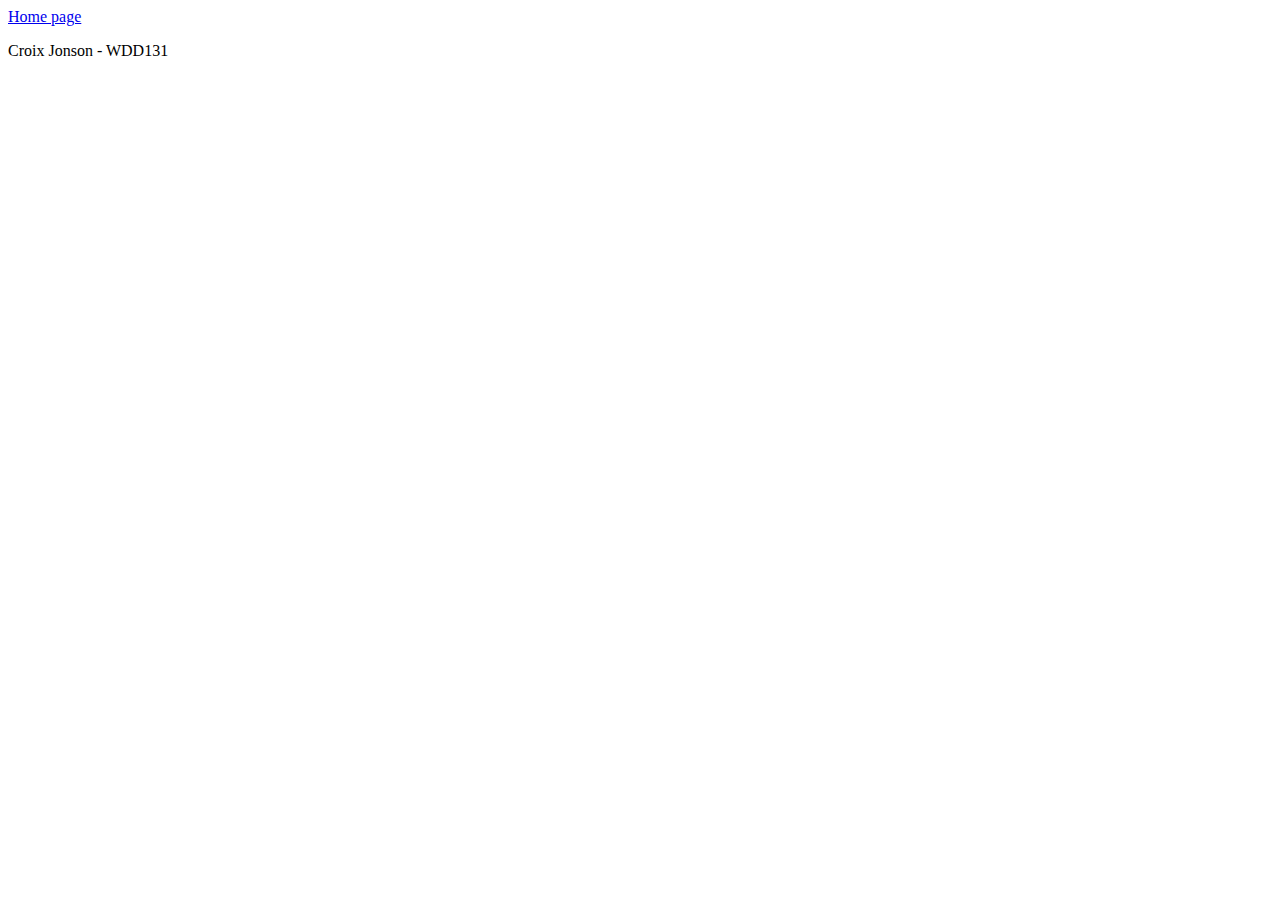
<file: index.html>
<!DOCTYPE html>
<html lang="en">
<head>
    <meta charset="UTF-8">
    <meta name="viewport" content="width=device-width, initial-scale=1.0">
    <title>WDD 131 home page</title>
<nav>
  <a href="wwr/index.html">Home page</a>
</nav>  
<p>Croix Jonson - WDD131</p>        
</head>
<body>
    
    
</body>
</html>
</file>
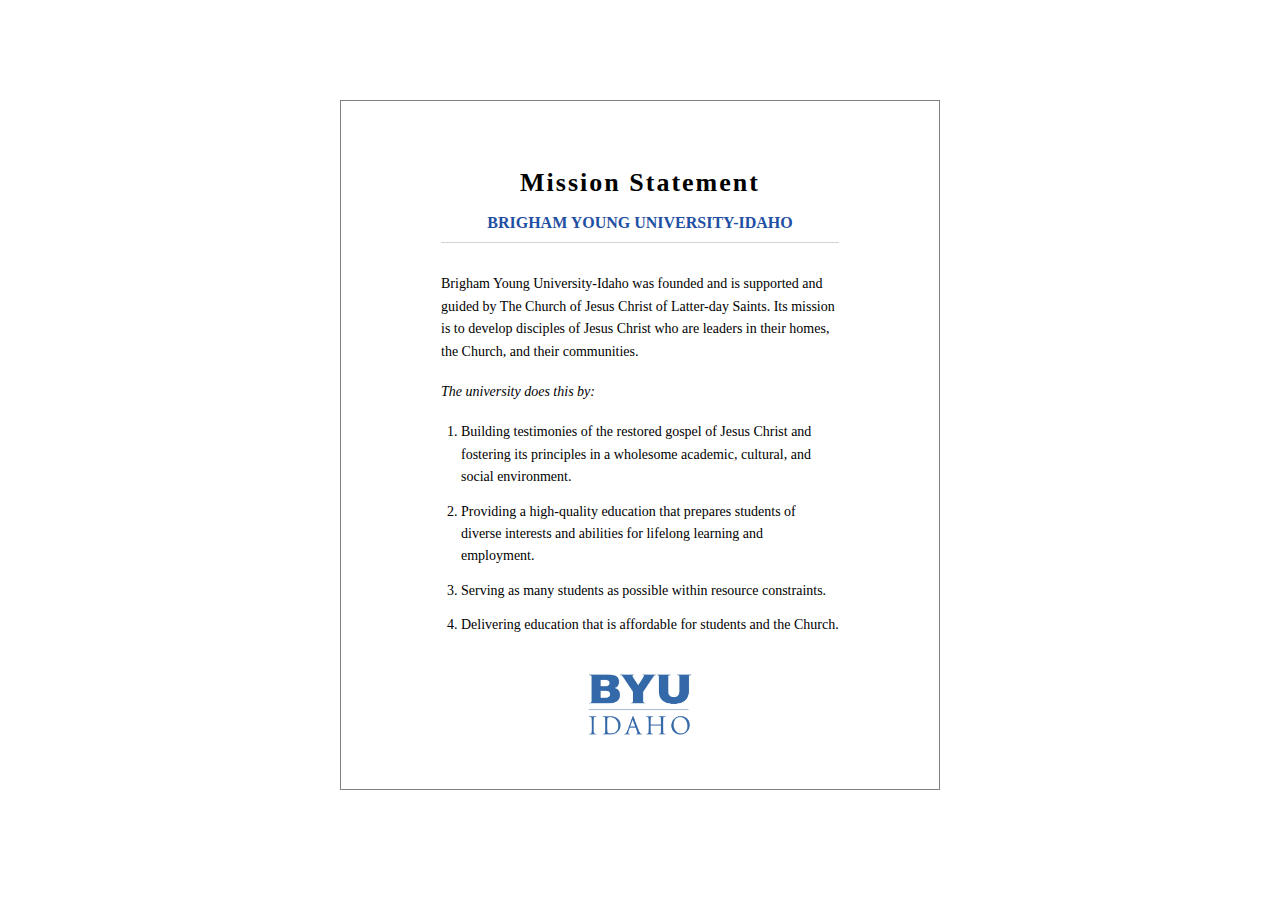
<file: prove/mission/index.html>
<!DOCTYPE html>
<html lang="en">
<head>
    <meta charset="UTF-8">
    <meta name="viewport" content="width=device-width, initial-scale=1.0">
    <title>Document</title>
    <link rel="stylesheet" href="styles.css">
</head>
<body>
    <div id="content">
       <h1>Mission Statement</h1>
       <h3>BRIGHAM YOUNG UNIVERSITY-IDAHO</h3>
       <hr>
        <p>Brigham Young University-Idaho was founded and is supported and guided by The Church of 
            Jesus Christ of Latter-day Saints. Its mission is to develop disciples of Jesus Christ 
            who are leaders in their homes, the Church, and their communities.</p>

        <p id="italichowdoes">The university does this by: </p>

        <ol>
            <li>
                Building testimonies of the restored gospel of Jesus Christ and
                fostering its principles in a wholesome academic, cultural, and
                social environment.
            </li>
            <li>
                Providing a high-quality education that prepares students of diverse
                interests and abilities for lifelong learning and employment.
            </li>
            <li>
                Serving as many students as possible within resource constraints.
            </li>
            <li>
                Delivering education that is affordable for students and the Church.
            </li>
        </ol>
        <img src="images/byui-logo-blue.webp" alt="byuilogo">
    </div>
</body>
</html>
</file>
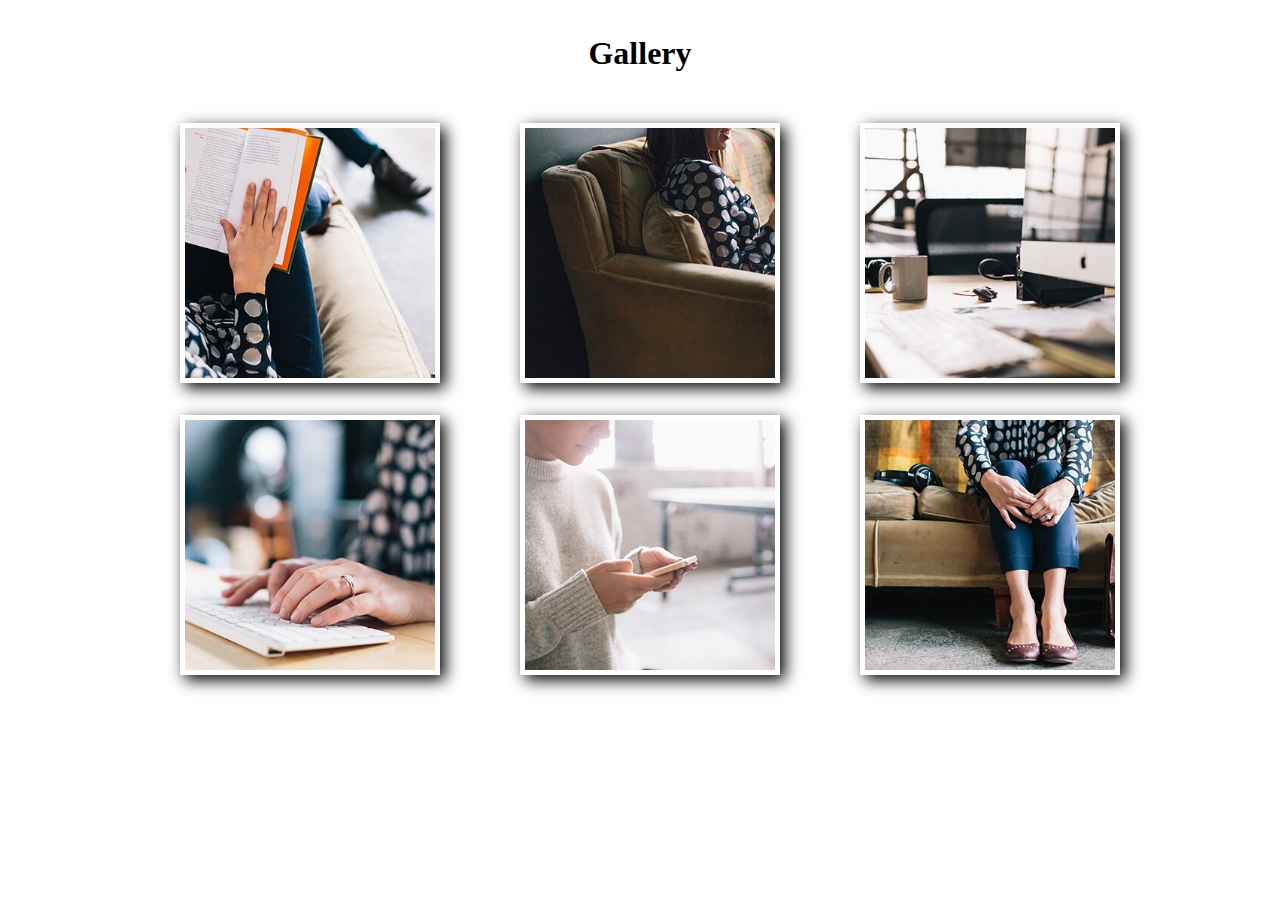
<file: ponder/modal.html>
<!DOCTYPE html>
<html lang="en">
<head>
    <meta charset="UTF-8">
    <meta name="viewport" content="width=device-width, initial-scale=1.0">
    <title>Modals</title>
    <link rel="stylesheet" href="modal.css">
    <script defer src="modal.js"></script>
</head>
<body>
    
    <h1>Gallery</h1>
    <section class="gallery">
        <figure>  
            <img src="images/book-sm.jpg" alt="person reading a book">
        </figure>
        <figure>  
            <img src="images/couch-sm.jpg" alt="person sitting on a couch with a phone">
        </figure>
        <figure>  
            <img src="images/desk-sm.jpg" alt="a work desktop">
        </figure>
        <figure>  
            <img src="images/keyboard-sm.jpg" alt="person typing on a keyboard">
        </figure>
        <figure>  
            <img src="images/phone-sm.jpg" alt="person looking at a phone">
        </figure>
        <figure>  
            <img src="images/sit-sm.jpg" alt="person sitting on a couch">
        </figure>
    </section>
    <dialog>
        <img>
        <button class="close-viewer">X</button>
    </dialog>
          
</body>
</html>
</file>
<file: prove/mission/styles.css>
body {
    margin: 0;
    padding: 0;
    background-color: white;
    color: black;
}
#content {
    width: 600px;
    margin: 100px auto;
    padding: 50px 100px;
    border: 1px solid gray;
    box-sizing: border-box;
}

#content h1 {
    text-align: center;
    font-size: 26px;
    letter-spacing: 2px;
    margin-bottom: 10px;
}

#content h3 {
    text-align: center;
    font-size: 1em;
    color: #1f4fa3;
    margin-bottom: 10px;
}

#content hr {
    border: none;
    border-top: 1px solid lightgray;
    margin: 10px 0 30px;
}

#content p {
    font-size: 14px;
    line-height: 1.6;
    margin-bottom: 18px;
}

#italichowdoes {
    font-style: italic;
}

#content ol {
    font-size: 14px;
    line-height: 1.6;
    padding-left: 20px;
}

#content ol li {
    margin-bottom: 12px;
}

#content img {
    display: block;
    margin: 35px auto 0;
    width: 120px;
}
</file>
<file: ponder/modal.css>
h1 {
    text-align: center;
    margin: 35px 0;
}
.gallery {
    max-width: 1000px;
    margin: 0 auto;
}
figure img {
    width: 250px;
    height: 250px;
    object-fit: cover;
    padding: 5px;
    background-color: white;
    box-shadow: 5px 5px 15px black;
    display: block;
    margin: 0 auto;
}
/* modal */

dialog img {
    width: 90%;
    display: block;
    margin: 20vh auto;
}
dialog {
    width: 100%;
    height: 100%;
    background-color: rgba(0,0,0,.75);
}
.close-viewer {
    position: absolute;
    top: 10vh;
    right: 2vh;
    padding: 3px 6px;
    font-size: 1.5em;
}

@media screen and (min-width: 700px) {
    .gallery {
        display: grid;
        grid-template-columns: 1fr 1fr;
    }
}
@media screen and (min-width: 1000px) {
    .gallery {
        grid-template-columns: 1fr 1fr 1fr;
    }
    dialog img {
        width: 60%;
        margin: 15vh auto;
    }
    .close-viewer {
        position: absolute;
        right: 15vh;
    }
    .viewer {
        margin: 50px;
        padding: 50px;
    }
    .viewer img {
        max-width: 800px;
    }
}
</file>
